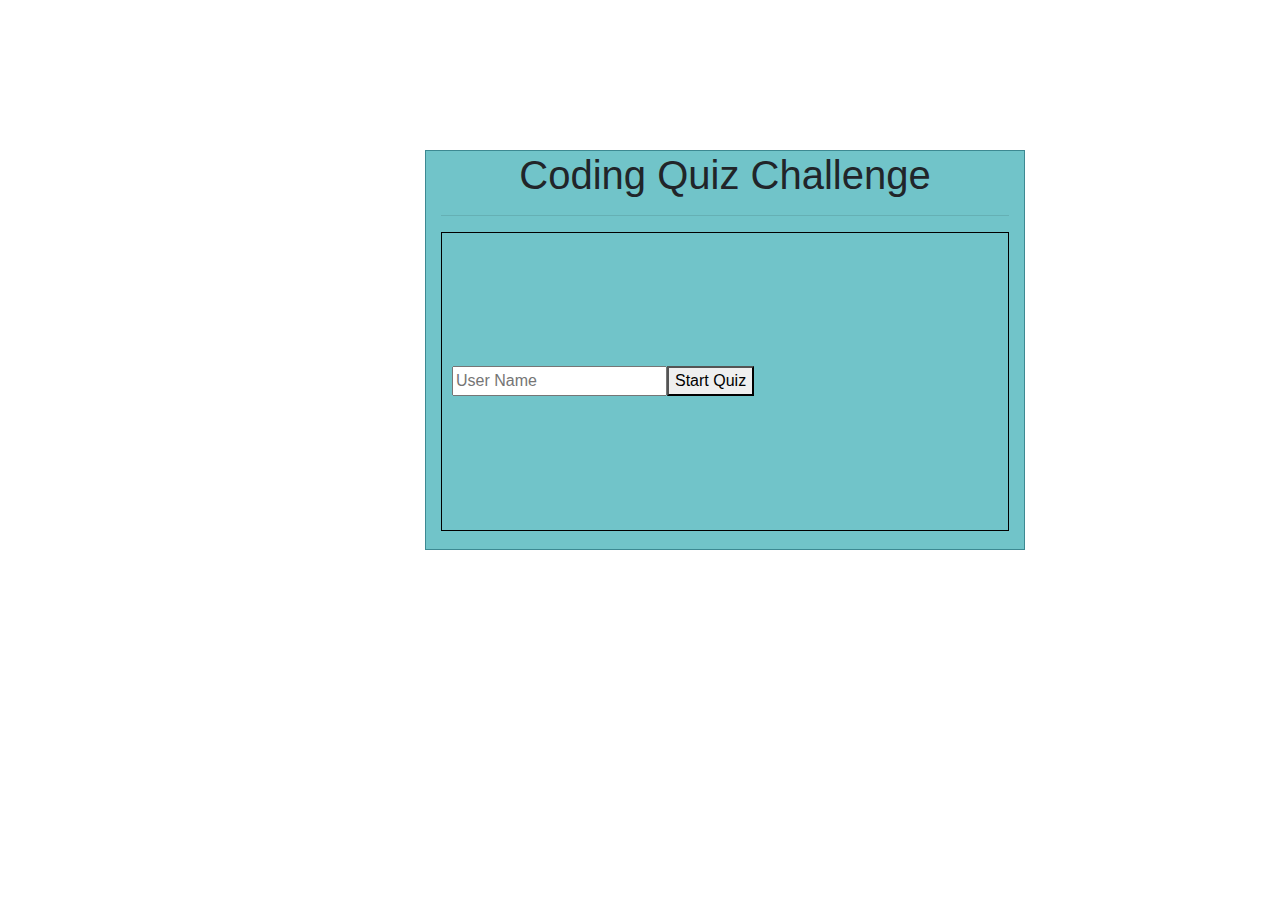
<file: index.html>
<!DOCTYPE html>
<html lang="en">

<head>
    <meta charset="UTF-8">
    <meta name="viewport" content="width=device-width, initial-scale=1.0">
    <meta http-equiv="X-UA-Compatible" content="ie=edge">
    <link rel="stylesheet" href="https://stackpath.bootstrapcdn.com/bootstrap/4.4.1/css/bootstrap.min.css"
        integrity="sha384-Vkoo8x4CGsO3+Hhxv8T/Q5PaXtkKtu6ug5TOeNV6gBiFeWPGFN9MuhOf23Q9Ifjh" crossorigin="anonymous">
    </link>
    <link rel="stylesheet" href="style.css">
    </link>
    <script src="https://cdnjs.cloudflare.com/ajax/libs/jquery/3.2.1/jquery.min.js"></script>
    <title>Rodeo Quiz</title>

</head>

<body>


    <div id="main" class="container">
        <h1 class="row-12" style="text-align: center;">
            Coding Quiz Challenge </h1>
        <hr>
        <form class="flex-box-container-1" action="">
            <input id="enterNameField" type="text" name="entryname" placeholder="User Name">
            <button type="button" id="enterButton"> Start Quiz </button>
        </form>
    </div>

</body>
<script src="./script.js"></script>

<script>



    var score = 0;
    var currentUserName = window.localStorage.getItem('currentUserName');

    var selectedAnswer = ""
    var enterNameField = document.getElementById('enterNameField')

    function enterQuiz() {
        var storage = window.localStorage;

        console.log(enterNameField.value, 'this is entername field')
        storage.setItem('currentUserName', enterNameField.value)
        storage.setItem('secondsLeft', 75)
        storage.setItem('score', 0)

        document.location.href = `./page1.html`

    }

    var enterButton = document.getElementById('enterButton')

    enterButton.addEventListener('click', () => enterQuiz())

    function handleSelectedAnswer(e) {
        console.log(e)
        selectedAnswer = e.target.value;
    }



    function handleSubmit(selectedAnswer, answer) {

    }


    //console.log(selectedAnswer)



    var questions = [
        {
            title: "Where is the national headquarters for PRCA( Professional Rodeo Cowboy Association) located?",
            choices: ["Austin, Texas", "Colorado Springs, Colorado", "Salt Lake City, Utah", "Buckeye, Arizona"],
            answer: "Colorado Springs, Colorado"
        },
        {
            title: "In what year did PRCA adopt the word Professional to their name?",
            choices: ["1978", "1993", "1975", "1981"],
            answer: "1975"
        },
        {
            title: "Who is the back to back reining World Champion in Barrel Racing?",
            choices: ["Hailey Kinsel", "Emily Miller", "Lisa Lockhart", "Ivy Conrado"],
            answer: "Hailey Kinsel"
        },
        {
            title: "Who was inducted into the Hall of Fame for 11 World Champion Barrl Raicng Titles?",
            choices: ["Reba McEntire", "Martha Kilcrease", "Lisa Lockhart", "Charmayne James"],
            answer: "Charmayne James"
        },
        {
            title: "What year was the current arena record in Barrel Racing at the Thomas and Mack NFR won with?",
            choices: ["2015", "2017", "2018", "2010"],
            answer: "2017"
        },
        ///etc.
    ];

    var renderOptions = (choices) => {
        return choices.map((choice, index) => {
            return `<option value=${choice}> ${choice} </option>`
        })
    }

    var welcomePage = "welcomePage"
    var page2 = `
            <div>
                <h1 class="row-12" style="text-align: center;">
                        ${welcomePage}
            </h1>
        <hr>
        <form id="name-container" action="">
            <input type="text" id="entryname" placeholder="ENTER NAME">
            <button id="change-button" onclick="return changePage(0)"> Let's Begin </button>
        </form>
            </div>
    `

    let page3 = `
    <div>
                <h1 class="row-12" style="text-align: center;">
                        ${questions[0].title}
            </h1>
        <hr>
        <form id="name-container" action="">
            <select id="selectMenu">
                ${renderOptions(questions[0].choices)}
            </select>
        </form>
            <button id="submitButton" onclick="return changePage(0)> Next Question </button>
            </div>
    
    `
    let page4 = `
    <div>
                <h1 class="row-12" style="text-align: center;">
                        ${questions[0].title}
            </h1>
        <hr>
        <form id="name-container" action="">
            <select id="selectMenu">
                ${renderOptions(questions[0].choices)}
            </select>
        </form>
            <button id="submitButton" onclick="return changePage(0)> Next Question </button>
            </div>
    
    `
    let page5 = `
    <div>
                <h1 class="row-12" style="text-align: center;">
                        ${questions[0].title}
            </h1>
        <hr>
        <form id="name-container" action="">
            <select id="selectMenu">
                ${renderOptions(questions[0].choices)}
            </select>
        </form>
            <button id="submitButton" onclick="return changePage(0)> Next Question </button>
            </div>
    
    `
    let page6 = `
    <div>
                <h1 class="row-12" style="text-align: center;">
                        ${questions[0].title}
            </h1>
        <hr>
        <form id="name-container" action="">
            <select id="selectMenu">
                ${renderOptions(questions[0].choices)}
            </select>
        </form>
            <button id="submitButton" onclick="return changePage(0)> Next Question </button>
            </div>
    
    `
    let page7 = `
    <div>
                <h1 class="row-12" style="text-align: center;">
                        ${questions[0].title}
            </h1>
        <hr>
        <form id="name-container" action="">
            <select id="selectMenu">
                ${renderOptions(questions[0].choices)}
            </select>
        </form>
            <button id="submitButton" onclick="return changePage(0)> Next Question </button>
            </div>
    
    `

    var pages = [page2, page3, page4, page5, page6, page7]

    var changePage = (index) => {
        var main = document.getElementById('main')
        main.innerHTML = pages[index]

        $("#selectMenu").on("change", handleSelectedAnswer)
        $("#submitButton").on("click", handleSubmit)

    }

    //window.onload = () => {

    //    changePage(1)
    //}



</script>

</html>
</file>
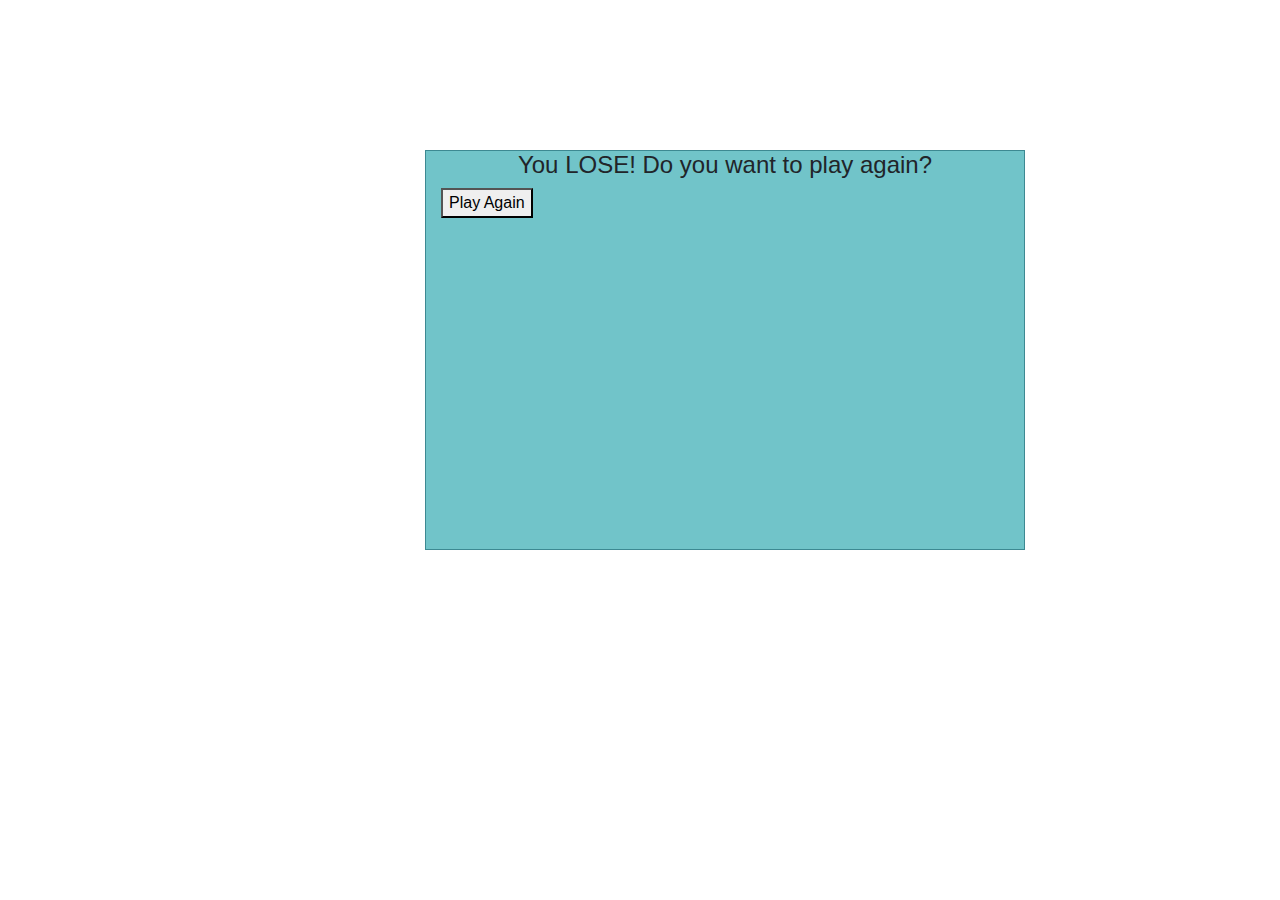
<file: gameover.html>
<!DOCTYPE html>
<html lang="en">

<head>
    <meta charset="UTF-8">
    <meta name="viewport" content="width=device-width, initial-scale=1.0">
    <meta http-equiv="X-UA-Compatible" content="ie=edge">
    <link rel="stylesheet" href="https://stackpath.bootstrapcdn.com/bootstrap/4.4.1/css/bootstrap.min.css"
        integrity="sha384-Vkoo8x4CGsO3+Hhxv8T/Q5PaXtkKtu6ug5TOeNV6gBiFeWPGFN9MuhOf23Q9Ifjh" crossorigin="anonymous">
    </link>
    <link rel="stylesheet" href="style.css">
    </link>
    <script src="https://cdnjs.cloudflare.com/ajax/libs/jquery/3.2.1/jquery.min.js"></script>
    <title>Rodeo Quiz</title>
</head>

<body>
    <div id="main" class="container">
        <h1 id="titleContainer">
            You LOSE!
            Do you want to play again?
        </h1>
        <button id="submitButton">
            Play Again
        </button>
    </div>
</body>


<script>
    var storage = window.localStorage;

    var startOver = () => {
        storage.setItem('secondsLeft', 90)
        storage.setItem('score', 0)
        document.location.href = "./page1.html"

    }

    window.onload = () => {
        var submitButton = document.getElementById('submitButton')
        submitButton.onclick = startOver
    }

</script>

</html>
</file>
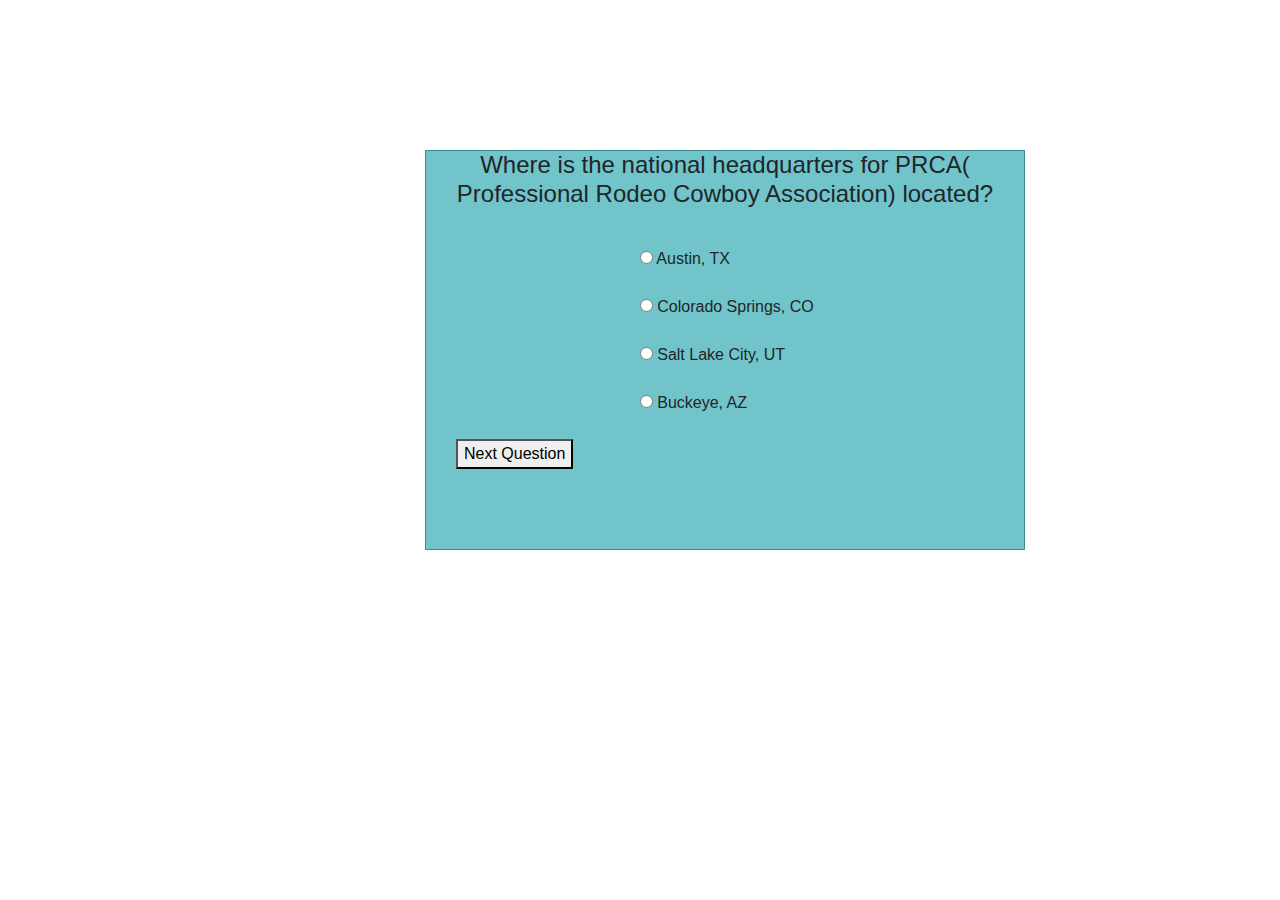
<file: page1.html>
<!DOCTYPE html>
<html lang="en">

<head>
    <meta charset="UTF-8">
    <meta name="viewport" content="width=device-width, initial-scale=1.0">
    <meta http-equiv="X-UA-Compatible" content="ie=edge">
    <link rel="stylesheet" href="https://stackpath.bootstrapcdn.com/bootstrap/4.4.1/css/bootstrap.min.css"
        integrity="sha384-Vkoo8x4CGsO3+Hhxv8T/Q5PaXtkKtu6ug5TOeNV6gBiFeWPGFN9MuhOf23Q9Ifjh" crossorigin="anonymous">
    </link>
    <link rel="stylesheet" href="style.css">
    </link>
    <script src="https://cdnjs.cloudflare.com/ajax/libs/jquery/3.2.1/jquery.min.js"></script>
    <title>Rodeo Quiz</title>
</head>

<body>

    <div id="main" class="container">
        <div id="timer"> </div>
        <h1 id="titleContainer"> Where is the national headquarters for PRCA( Professional Rodeo Cowboy Association)
            located?
        </h1>
        <div class="row"></div>
        <div class="col-sm-12"></div>
        <form id="answerContainer">
            <input type="radio" name="choice" value="Texas"> Austin, TX
            <br>
            <br>
            <input type="radio" name="choice" value="Colorado"> Colorado Springs, CO
            <br>
            <br>
            <input type="radio" name="choice" value="Utah"> Salt Lake City, UT
            <br>
            <br>
            <input type="radio" name="choice" value="Arizona"> Buckeye, AZ
        </form>
        <br>
        <div class="col-sm-6" id="buttonRow">
            <button id="submitButton">Next Question
            </button>
        </div>
    </div>
</body>
<script src="./script.js"></script>
<script>
    var storage = window.localStorage;

    var score = storage.getItem('score')

    var renderTimer = () => {
        var timer = document.getElementById('timer')
        var storage = window.localStorage;
        var secondsLeft = storage.getItem('secondsLeft')
        timer.textContent = secondsLeft

        var timeLeft = Number(secondsLeft)

        var timeInterval = setInterval(function () {
            timeLeft.textContent = timeLeft;
            timeLeft--;
            timer.textContent = timeLeft;

            if (timeLeft === 0) {
                document.location.href = "./gameover.html"

                clearInterval(timeInterval);

            }

        }, 1000);

    }

    var myFunc = () => {
        var timer = document.getElementById('timer')

        console.log('hit')
        var radios = document.getElementsByName("choice");
        var i = 0, len = radios.length;
        var checked = false;
        var userAnswer;

        for (; i < len; i++) {
            if (radios[i].checked) {
                checked = true;
                userAnswer = radios[i].value;
            }
        }
        if (!checked) {
            alert("please select choice answer");
            return;
        }
        if (userAnswer === "Colorado") {
            console.log(timer)
            console.log(timer.textContent, 'this is time')
            console.log(timer.innerHTML, 'type of timer')
            var newValue = Number(timer.innerHTML) + 15
            storage.setItem('secondsLeft', newValue)
            console.log(score, 'this is score')
            var newScore = Number(score) + 1
            storage.setItem('score', newScore)
            console.log(typeof score, 'this is score type')

            renderTimer()

        }
        else {
            var newValue = Number(timer.innerHTML) - 15
            storage.setItem('secondsLeft', newValue)
            renderTimer()

        }
        console.log(".submitButton")

        document.location.href = "./page2.html"
    }

    $("#submitButton").click(function () {
        return myFunc()
    })






    window.onload = () => {

        renderTimer()

    }


</script>

</html>
</file>
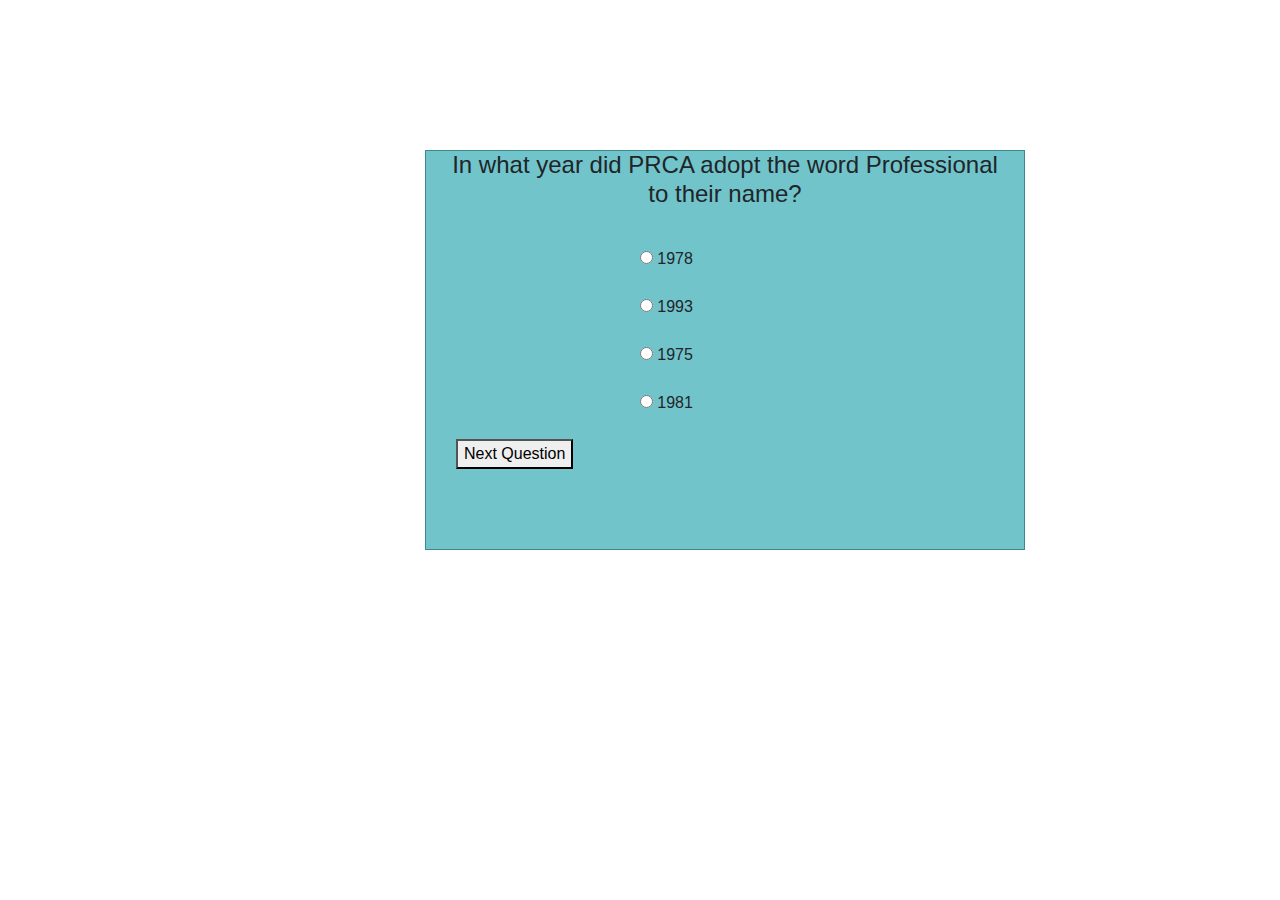
<file: page2.html>
<!DOCTYPE html>
<html lang="en">

<head>
    <meta charset="UTF-8">
    <meta name="viewport" content="width=device-width, initial-scale=1.0">
    <meta http-equiv="X-UA-Compatible" content="ie=edge">
    <link rel="stylesheet" href="https://stackpath.bootstrapcdn.com/bootstrap/4.4.1/css/bootstrap.min.css"
        integrity="sha384-Vkoo8x4CGsO3+Hhxv8T/Q5PaXtkKtu6ug5TOeNV6gBiFeWPGFN9MuhOf23Q9Ifjh" crossorigin="anonymous">
    </link>
    <link rel="stylesheet" href="style.css">
    </link>
    <script src="https://cdnjs.cloudflare.com/ajax/libs/jquery/3.2.1/jquery.min.js"></script>
    <title>Rodeo Quiz</title>
</head>

<body>

    <div id="main" class="container">
        <div id="timer"> </div>
        <h1 id="titleContainer"> In what year did PRCA adopt the word Professional to their name?
        </h1>
        <div class="row"></div>
        <div class="col-sm-12"></div>
        <form id="answerContainer">
            <input type="radio" name="choice" value="1978"> 1978
            <br>
            <br>
            <input type="radio" name="choice" value="1993"> 1993
            <br>
            <br>
            <input type="radio" name="choice" value="1975"> 1975
            <br>
            <br>
            <input type="radio" name="choice" value="1981"> 1981
        </form>
        <br>
        <div class="col-sm-6" id="buttonRow">
            <button id="submitButton">Next Question
            </button>
        </div>
    </div>
</body>
<script src="./script.js"></script>
<script>
    var storage = window.localStorage;

    var score = storage.getItem('score')

    var renderTimer = () => {
        var timer = document.getElementById('timer')
        var storage = window.localStorage;
        var secondsLeft = storage.getItem('secondsLeft')
        timer.textContent = secondsLeft

        var timeLeft = Number(secondsLeft)

        var timeInterval = setInterval(function () {
            timeLeft.textContent = timeLeft;
            timeLeft--;
            timer.textContent = timeLeft;

            if (timeLeft === 0) {
                document.location.href = "./gameover.html"

                clearInterval(timeInterval);
            }

        }, 1000);

    }

    var myFunc = () => {
        var timer = document.getElementById('timer')

        console.log('hit')
        var radios = document.getElementsByName("choice");
        var i = 0, len = radios.length;
        var checked = false;
        var userAnswer;

        for (; i < len; i++) {
            if (radios[i].checked) {
                checked = true;
                userAnswer = radios[i].value;
            }
        }
        if (!checked) {
            alert("please select choice answer");
            return;
        }
        if (userAnswer === "1975") {
            console.log(timer)
            console.log(timer.textContent, 'this is time')
            console.log(timer.innerHTML, 'type of timer')
            var newValue = Number(timer.innerHTML) + 15
            storage.setItem('secondsLeft', newValue)
            console.log(score, 'this is score')
            var newScore = Number(score) + 1
            storage.setItem('score', newScore)
            console.log(typeof score, 'this is score type')

            renderTimer()

        }
        else {
            let newValue = Number(timer.innerHTML) - 15
            storage.setItem('secondsLeft', newValue)
            renderTimer()

        }
        console.log(".submitButton")

        document.location.href = "./page3.html"
    }

    $("#submitButton").click(function () {
        return myFunc()
    })






    window.onload = () => {

        renderTimer()

    }


</script>

</html>
</file>
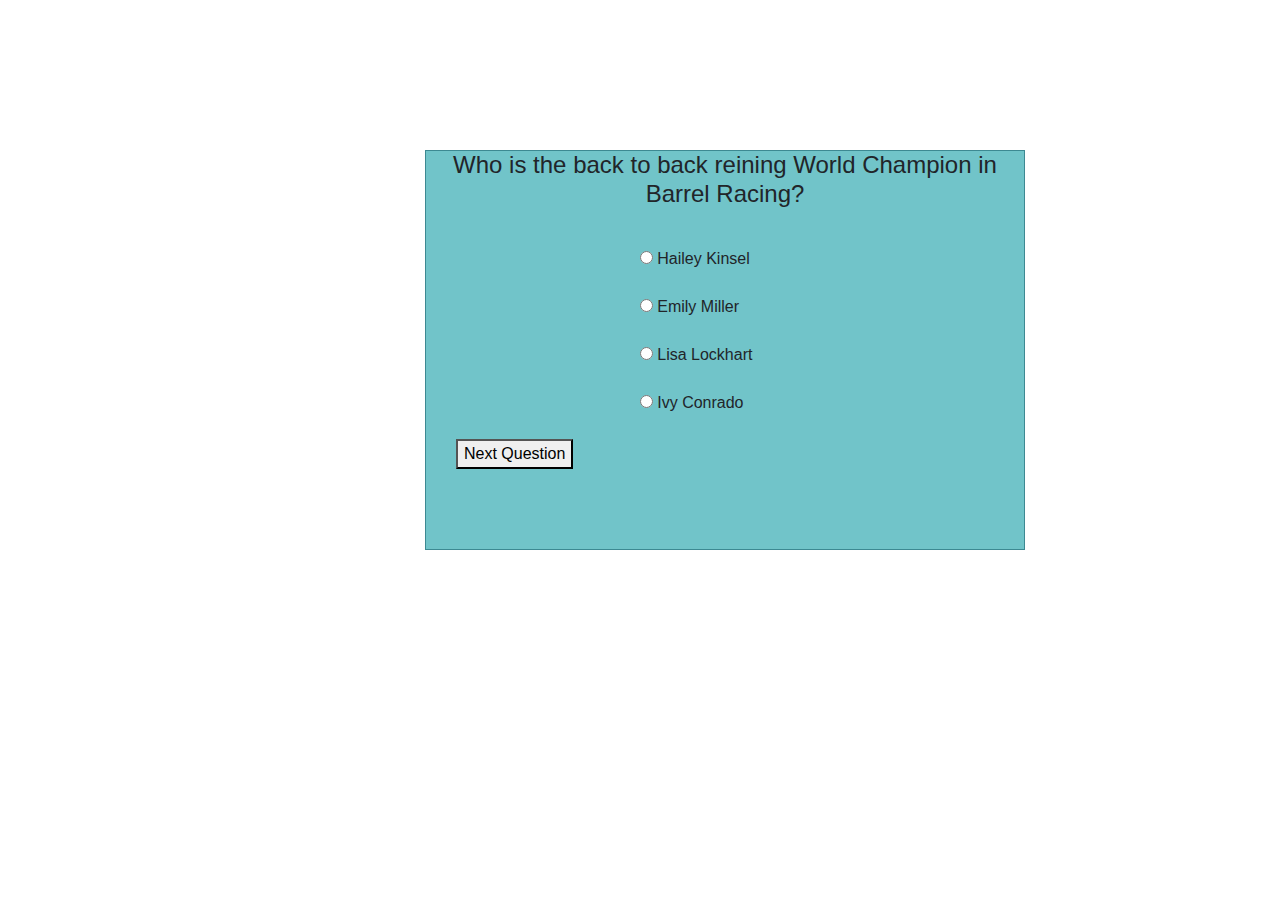
<file: page3.html>
<!DOCTYPE html>
<html lang="en">

<head>
    <meta charset="UTF-8">
    <meta name="viewport" content="width=device-width, initial-scale=1.0">
    <meta http-equiv="X-UA-Compatible" content="ie=edge">
    <link rel="stylesheet" href="https://stackpath.bootstrapcdn.com/bootstrap/4.4.1/css/bootstrap.min.css"
        integrity="sha384-Vkoo8x4CGsO3+Hhxv8T/Q5PaXtkKtu6ug5TOeNV6gBiFeWPGFN9MuhOf23Q9Ifjh" crossorigin="anonymous">
    </link>
    <link rel="stylesheet" href="style.css">
    </link>
    <script src="https://cdnjs.cloudflare.com/ajax/libs/jquery/3.2.1/jquery.min.js"></script>
    <title>Rodeo Quiz</title>
</head>

<body>

    <div id="main" class="container">
        <div id="timer"> </div>
        <h1 id="titleContainer"> Who is the back to back reining World Champion in Barrel Racing?
        </h1>
        <div class="row"></div>
        <div class="col-sm-12"></div>
        <form id="answerContainer">
            <input type="radio" name="choice" value="Hailey"> Hailey Kinsel
            <br>
            <br>
            <input type="radio" name="choice" value="Emily"> Emily Miller
            <br>
            <br>
            <input type="radio" name="choice" value="Lisa"> Lisa Lockhart
            <br>
            <br>
            <input type="radio" name="choice" value="Ivy"> Ivy Conrado
        </form>
        <br>
        <div class="col-sm-6" id="buttonRow">
            <button id="submitButton">Next Question
            </button>
        </div>
    </div>
</body>
<script src="./script.js"></script>
<script>
    var storage = window.localStorage;

    var score = storage.getItem('score')

    var renderTimer = () => {
        var timer = document.getElementById('timer')
        var storage = window.localStorage;
        var secondsLeft = storage.getItem('secondsLeft')
        timer.textContent = secondsLeft

        var timeLeft = Number(secondsLeft)

        var timeInterval = setInterval(function () {
            timeLeft.textContent = timeLeft;
            timeLeft--;
            timer.textContent = timeLeft;

            if (timeLeft === 0) {
                document.location.href = "./gameover.html"

                clearInterval(timeInterval);

            }

        }, 1000);

    }

    var myFunc = () => {
        var timer = document.getElementById('timer')

        console.log('hit')
        var radios = document.getElementsByName("choice");
        var i = 0, len = radios.length;
        var checked = false;
        var userAnswer;

        for (; i < len; i++) {
            if (radios[i].checked) {
                checked = true;
                userAnswer = radios[i].value;
            }
        }
        if (!checked) {
            alert("please select choice answer");
            return;
        }
        if (userAnswer === "Hailey") {
            console.log(timer)
            console.log(timer.textContent, 'this is time')
            console.log(timer.innerHTML, 'type of timer')
            var newValue = Number(timer.innerHTML) + 15
            storage.setItem('secondsLeft', newValue)
            console.log(score, 'this is score')
            var newScore = Number(score) + 1
            storage.setItem('score', newScore)
            console.log(typeof score, 'this is score type')

            renderTimer()

        }
        else {
            var newValue = Number(timer.innerHTML) - 15
            storage.setItem('secondsLeft', newValue)
            renderTimer()

        }
        console.log(".submitButton")

        document.location.href = "./page4.html"
    }

    $("#submitButton").click(function () {
        return myFunc()
    })






    window.onload = () => {

        renderTimer()

    }


</script>

</html>
</file>
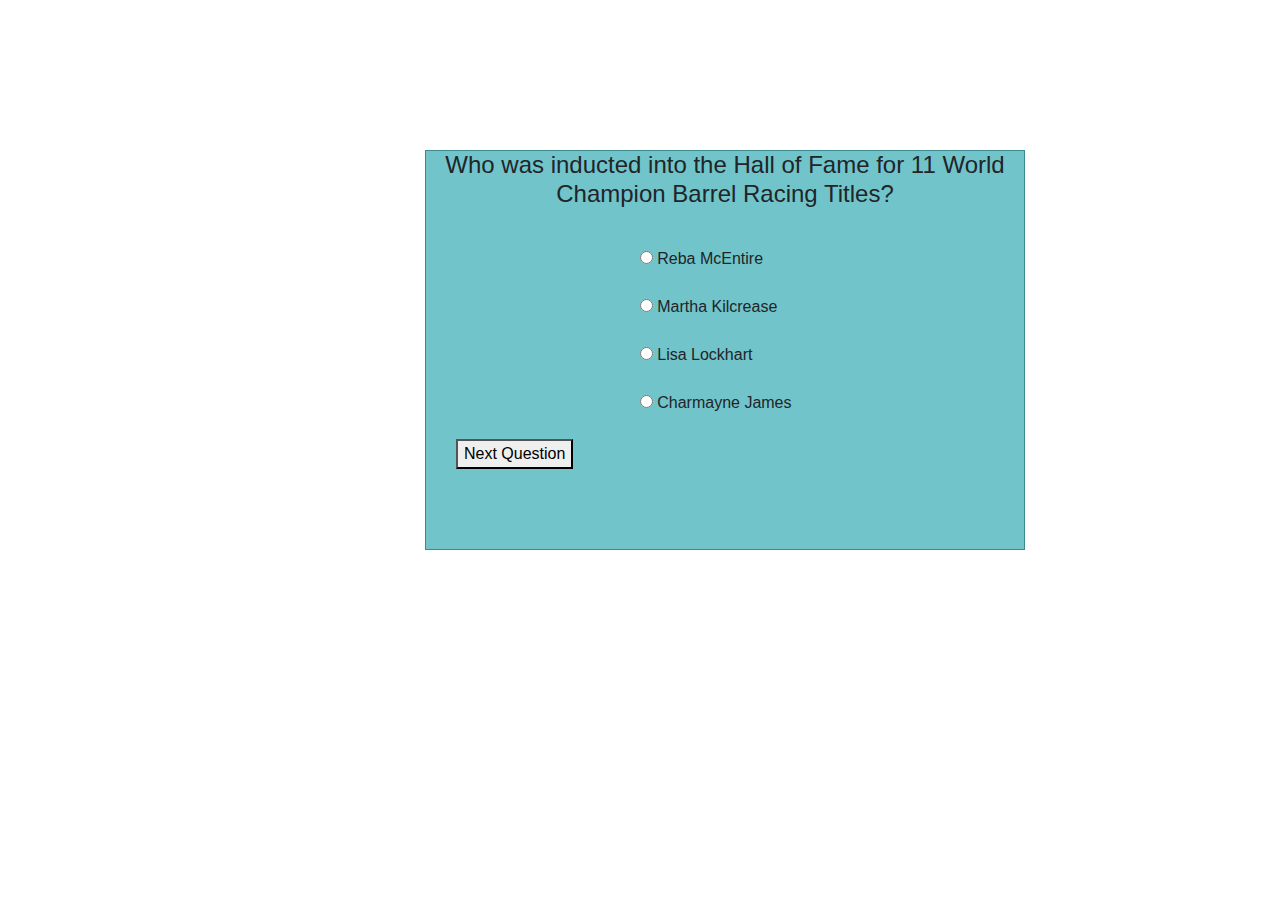
<file: page4.html>
<!DOCTYPE html>
<html lang="en">

<head>
    <meta charset="UTF-8">
    <meta name="viewport" content="width=device-width, initial-scale=1.0">
    <meta http-equiv="X-UA-Compatible" content="ie=edge">
    <link rel="stylesheet" href="https://stackpath.bootstrapcdn.com/bootstrap/4.4.1/css/bootstrap.min.css"
        integrity="sha384-Vkoo8x4CGsO3+Hhxv8T/Q5PaXtkKtu6ug5TOeNV6gBiFeWPGFN9MuhOf23Q9Ifjh" crossorigin="anonymous">
    </link>
    <link rel="stylesheet" href="style.css">
    </link>
    <script src="https://cdnjs.cloudflare.com/ajax/libs/jquery/3.2.1/jquery.min.js"></script>
    <title>Rodeo Quiz</title>
</head>

<body>

    <div id="main" class="container">
        <div id="timer"> </div>
        <h1 id="titleContainer"> Who was inducted into the Hall of Fame for 11 World Champion Barrel Racing Titles?
        </h1>
        <div class="row"></div>
        <div class="col-sm-12"></div>
        <form id="answerContainer">
            <input type="radio" name="choice" value="Reba"> Reba McEntire
            <br>
            <br>
            <input type="radio" name="choice" value="Martha"> Martha Kilcrease
            <br>
            <br>
            <input type="radio" name="choice" value="Lisa"> Lisa Lockhart
            <br>
            <br>
            <input type="radio" name="choice" value="Charmayne"> Charmayne James
        </form>
        <br>
        <div class="col-sm-6" id="buttonRow">
            <button id="submitButton">Next Question
            </button>
        </div>
    </div>
</body>
<script src="./script.js"></script>
<script>
    var storage = window.localStorage;

    var score = storage.getItem('score')

    var renderTimer = () => {
        var timer = document.getElementById('timer')
        var storage = window.localStorage;
        var secondsLeft = storage.getItem('secondsLeft')
        timer.textContent = secondsLeft

        var timeLeft = Number(secondsLeft)

        var timeInterval = setInterval(function () {
            timeLeft.textContent = timeLeft;
            timeLeft--;
            timer.textContent = timeLeft;

            if (timeLeft === 0) {
                document.location.href = "./gameover.html"

                clearInterval(timeInterval);

            }

        }, 1000);

    }

    var myFunc = () => {
        var timer = document.getElementById('timer')

        console.log('hit')
        var radios = document.getElementsByName("choice");
        var i = 0, len = radios.length;
        var checked = false;
        var userAnswer;

        for (; i < len; i++) {
            if (radios[i].checked) {
                checked = true;
                userAnswer = radios[i].value;
            }
        }
        if (!checked) {
            alert("please select choice answer");
            return;
        }
        if (userAnswer === "Charmayne") {
            console.log(timer)
            console.log(timer.textContent, 'this is time')
            console.log(timer.innerHTML, 'type of timer')
            var newValue = Number(timer.innerHTML) + 15
            storage.setItem('secondsLeft', newValue)
            console.log(score, 'this is score')
            var newScore = Number(score) + 1
            storage.setItem('score', newScore)
            console.log(typeof score, 'this is score type')

            renderTimer()

        }
        else {
            var newValue = Number(timer.innerHTML) - 15
            storage.setItem('secondsLeft', newValue)
            renderTimer()

        }
        console.log(".submitButton")

        document.location.href = "./page5.html"
    }

    $("#submitButton").click(function () {
        return myFunc()
    })






    window.onload = () => {

        renderTimer()

    }


</script>

</html>
</file>
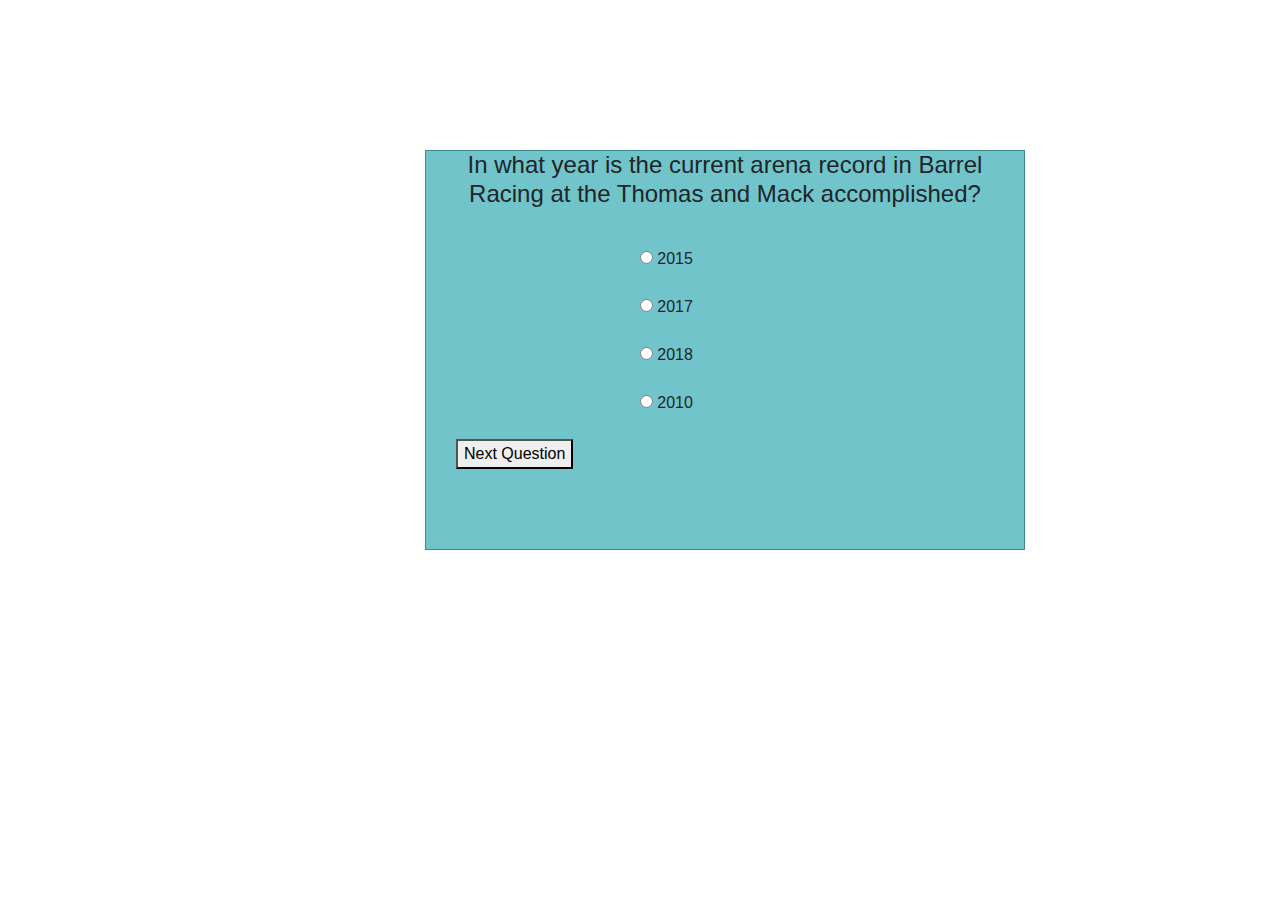
<file: page5.html>
<!DOCTYPE html>
<html lang="en">

<head>
    <meta charset="UTF-8">
    <meta name="viewport" content="width=device-width, initial-scale=1.0">
    <meta http-equiv="X-UA-Compatible" content="ie=edge">
    <link rel="stylesheet" href="https://stackpath.bootstrapcdn.com/bootstrap/4.4.1/css/bootstrap.min.css"
        integrity="sha384-Vkoo8x4CGsO3+Hhxv8T/Q5PaXtkKtu6ug5TOeNV6gBiFeWPGFN9MuhOf23Q9Ifjh" crossorigin="anonymous">
    </link>
    <link rel="stylesheet" href="style.css">
    </link>
    <script src="https://cdnjs.cloudflare.com/ajax/libs/jquery/3.2.1/jquery.min.js"></script>
    <title>Rodeo Quiz</title>
</head>

<body>

    <div id="main" class="container">
        <div id="timer"> </div>
        <h1 id="titleContainer"> In what year is the current arena record in Barrel Racing at the Thomas and Mack
            accomplished?
        </h1>
        <div class="row"></div>
        <div class="col-sm-12"></div>
        <form id="answerContainer">
            <input type="radio" name="choice" value="2015"> 2015
            <br>
            <br>
            <input type="radio" name="choice" value="2017"> 2017
            <br>
            <br>
            <input type="radio" name="choice" value="2018"> 2018
            <br>
            <br>
            <input type="radio" name="choice" value="2010"> 2010
        </form>
        <br>
        <div class="col-sm-6" id="buttonRow">
            <button id="submitButton">Next Question
            </button>
        </div>
    </div>
</body>
<script src="./script.js"></script>
<script>
    var storage = window.localStorage;

    var score = storage.getItem('score')

    var renderTimer = () => {
        var timer = document.getElementById('timer')
        var storage = window.localStorage;
        var secondsLeft = storage.getItem('secondsLeft')
        timer.textContent = secondsLeft

        var timeLeft = Number(secondsLeft)

        var timeInterval = setInterval(function () {
            timeLeft.textContent = timeLeft;
            timeLeft--;
            timer.textContent = timeLeft;

            if (timeLeft === 0) {
                document.location.href = "./gameover.html"

                clearInterval(timeInterval);

            }

        }, 1000);

    }

    var myFunc = () => {
        var timer = document.getElementById('timer')

        console.log('hit')
        var radios = document.getElementsByName("choice");
        var i = 0, len = radios.length;
        var checked = false;
        var userAnswer;

        for (; i < len; i++) {
            if (radios[i].checked) {
                checked = true;
                userAnswer = radios[i].value;
            }
        }
        if (!checked) {
            alert("please select choice answer");
            return;
        }
        if (userAnswer === "2017") {
            console.log(timer)
            console.log(timer.textContent, 'this is time')
            console.log(timer.innerHTML, 'type of timer')
            var newValue = Number(timer.innerHTML) + 15
            storage.setItem('secondsLeft', newValue)
            console.log(score, 'this is score')
            var newScore = Number(score) + 1
            storage.setItem('score', newScore)
            console.log(typeof score, 'this is score type')

            renderTimer()

        }
        else {
            var newValue = Number(timer.innerHTML) - 15
            storage.setItem('secondsLeft', newValue)
            renderTimer()

        }
        // let currentUser = storage.getItem('currentUserName')
        // let users = []




        // localStorage.setItem('users', JSON.stringify(arr));


        // let obj = {
        //     score: Number(score),
        //     name: currentUser
        // }



        // users.push(obj)
        // users = JSON.stringify(users)
        // storage.setItem('users', users)
        document.location.href = "./page6.html"
    }

    $("#submitButton").click(function () {
        return myFunc()
    })






    window.onload = () => {

        renderTimer()

    }


</script>

</html>
</file>
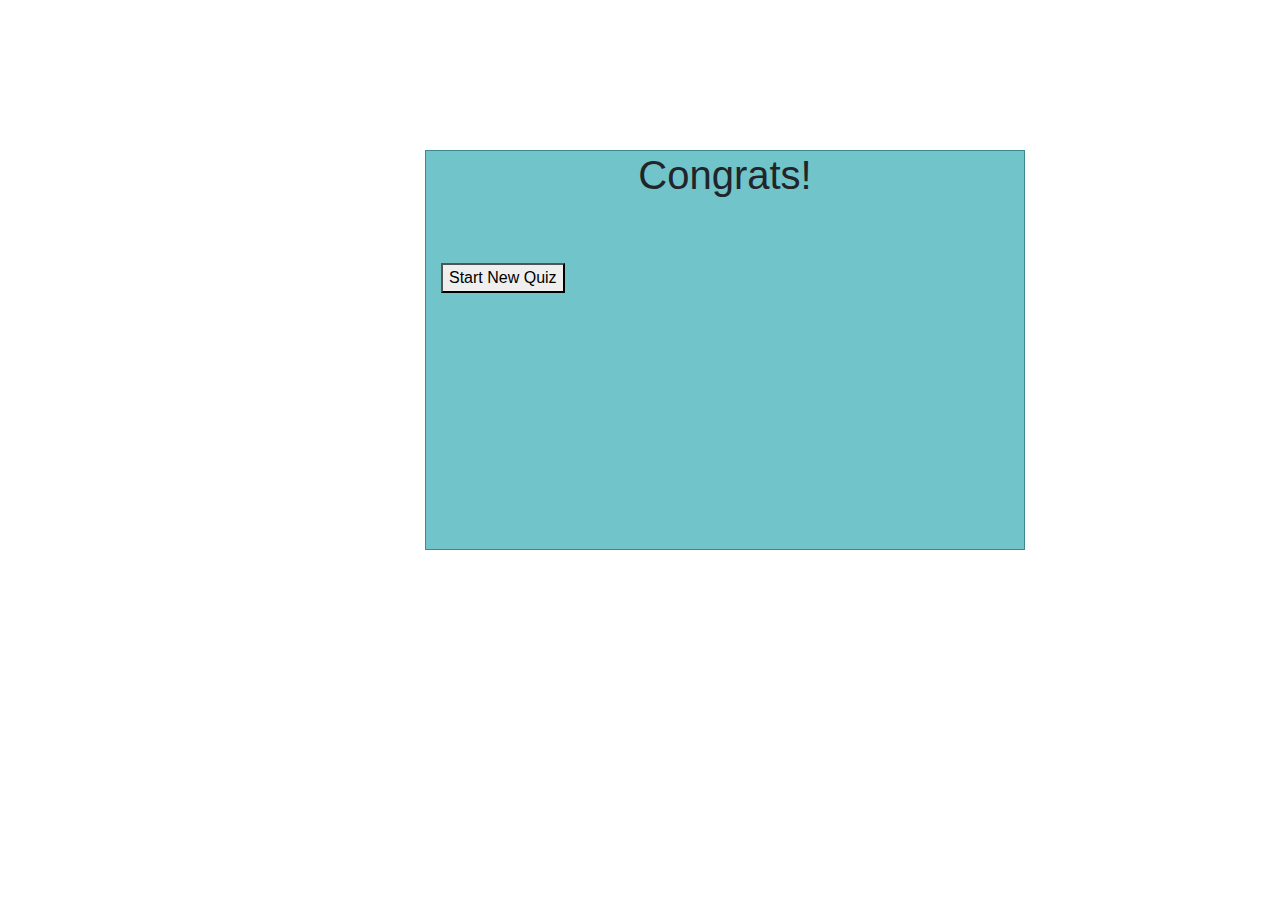
<file: page6.html>
<!DOCTYPE html>
<html lang="en">

<head>
    <meta charset="UTF-8">
    <meta name="viewport" content="width=device-width, initial-scale=1.0">
    <meta http-equiv="X-UA-Compatible" content="ie=edge">
    <link rel="stylesheet" href="https://stackpath.bootstrapcdn.com/bootstrap/4.4.1/css/bootstrap.min.css"
        integrity="sha384-Vkoo8x4CGsO3+Hhxv8T/Q5PaXtkKtu6ug5TOeNV6gBiFeWPGFN9MuhOf23Q9Ifjh" crossorigin="anonymous">
    </link>
    <link rel="stylesheet" href="style.css">
    </link>
    <script src="https://cdnjs.cloudflare.com/ajax/libs/jquery/3.2.1/jquery.min.js"></script>
    <title>Rodeo Quiz</title>

</head>

<body>
    <div id="main" class="container">
        <h1 id="yourScoreTitle">Congrats! </h1>
        <h1 id="userName" style="text-align: center;"> Name: </h1>
        <br>
        <h1 id="highscoreList" class="highscoreList" style="text-align: center;"> Score: </h1>
        <br>
        <form id="nameContainer">
            <button type="button" id="endButton">Start New Quiz</button>
        </form>
    </div>

</body>
<script src="script.js"></script>
<script>
    // var users = [{ name: "Jordan", score: 1000 }, { name: "Jordan", score: 500 }, { name: "Jordan", score: 3000 }, { name: "Jordan", score: 2000 }, { name: "Jordan", score: 500 }]

    // console.log(users, 'before sort')

    // var highestScoreToLowest = users.sort((a, b) => b.score - a.score)

    // console.log(highestScoreToLowest, 'after sort')
    function endQuiz() {
        var gameResult = {};
        var highscoreList = [];
        var storage = window.localStorage;
        var score = storage.getItem('score')
        var currentUser = storage.getItem('currentUserName')
        var arr = localStorage.getItem("users")

        console.log(score)
        console.log(currentUser)

        document.getElementById('userName').innerHTML = currentUser
        document.getElementById('highscoreList').innerHTML = score
        // localStorage.setItem('users', JSON.stringify(arr));

        // console.log(arr, 'this is users');

        // var obj = {
        //     score: Number(score),
        //     name: currentUser
        // }

        // users.push(obj)

        // storage.setItem('users', users)

        // storage.setItem('currentUser', score.value)

        // users.sort(function (a, b) { return (b.score - a.score) });

        // console.log(users)

        // $('#score1').text(users[0].player + " - score:" + users[0].score);

        //storage.setItem('currentUserName', score.value)
        //Do I need to Jquery the currentUser?
        //document.location.href = './index.html'
    }
    endQuiz();


    window.onload = () => {
        endQuiz()

    }
    var endButton = document.getElementById('endButton')

    endButton.addEventListener('click', function () {
        document.location.href = "./index.html"
    })


</script>


</html>
</file>
<file: style.css>
.container {
    background-color: rgba(25, 159, 168, 0.616);
    width: 600px;
    height: 400px;
    position: absolute;
    left: 425px;
    top: 150px;
    border: 1px solid rgba(30, 100, 112, 0.616)
}
#titleContainer {
    text-align: center;
    font-size: x-large;
}
#answerContainer {
    text-align: left;
    padding-left: 35%;
}
.flex-box-container-1 {
    display: flex;
    padding: 10px;
    align-items: center;
    border: 1px solid black;
    height: 75%;
}
#entryname{
    align-content: center;
    width: 200px;
    height: 40px;

}
#change-button{
    width: 100px;
    height: 30px;
}
.submitButton{
    width: 170px;
    height: 40px;
    background-color: white;
    text-align: center;
    font-size: medium;
    border-radius: 4px;
    position: absolute;


}
.submitButton:hover {
    background-color: grey;
    color: white;
}

.buttonRow{
    padding: 10%;
    align-items: center;
}

.hr {
    color: rgba(17, 61, 87, 0.616);
    height: 5px;
}
#landing-buttons{
    padding-left: 0;
    border-style: solid;
    border-color: rgba(17, 61, 87, 0.616);
    border-width: 2px;
    text-align: center;

}

.row {
    padding-left: 35px;
    padding-top: 30px;
}

.titletwo {
    text-align: center;
    padding-top: 5px;
}
#selectMenu{
    width: 100px;
    height: 30px;
    position: fixed;
}
.flex-box-name-input {
    display: flex;
    align-items: center;
    padding: 10%;
    width: 100px;
    height: 30px;
    flex-wrap: wrap;
    flex-direction: row;
}
#yourScoreTitle{
    text-align: center;
}

#nameContainer{
    align-items: center;
    display: flex;
    flex-wrap: wrap;
}
</file>
